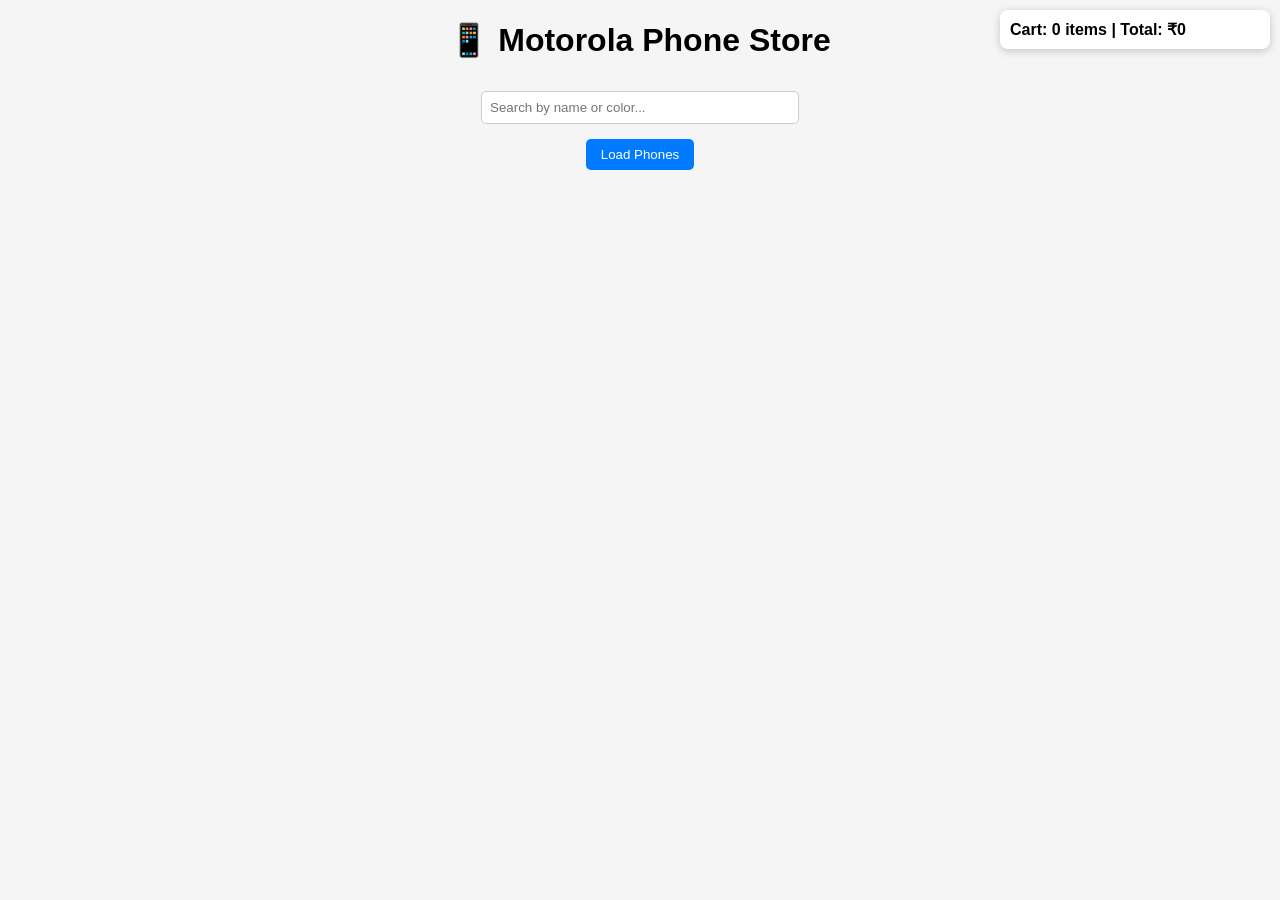
<file: index.html>
<!DOCTYPE html>
<html>

<head>
    <title>Moto Store</title>

    <style>
        body {
            font-family: Arial;
            text-align: center;
            background: #f5f5f5;
        }

        #phoneList {
            display: flex;
            flex-wrap: wrap;
            justify-content: center;
        }

        .card {
            border: 1px solid #ccc;
            border-radius: 10px;
            padding: 15px;
            margin: 15px;
            width: 250px;
            background: white;
            box-shadow: 0 2px 5px rgba(0, 0, 0, 0.1);
        }

        .card img {
            width: 100%;
            height: 200px;
            object-fit: contain;
        }

        button {
            background: #007bff;
            color: white;
            border: none;
            padding: 8px 15px;
            border-radius: 5px;
            cursor: pointer;
            margin: 5px;
        }

        #cart {
            position: fixed;
            top: 10px;
            right: 10px;
            background: white;
            padding: 10px;
            border-radius: 8px;
            box-shadow: 0 2px 8px rgba(0, 0, 0, 0.2);
            width: 250px;
            text-align: left;
        }

        #searchBox {
            padding: 8px;
            width: 300px;
            margin: 10px;
            border-radius: 5px;
            border: 1px solid #ccc;
        }
    </style>
</head>

<body>

    <h1>📱 Motorola Phone Store</h1>

    <input
        type="text"
        id="searchBox"
        placeholder="Search by name or color..."
        onkeyup="searchPhones()"
    >

    <br>

    <button onclick="loadPhones()">Load Phones</button>

    <div id="cart">
        <b>
            Cart:
            <span id="cartCount">0</span>
            items |
            Total: ₹<span id="cartTotal">0</span>
        </b>

        <div id="cartItems"></div>
    </div>

    <div id="phoneList"></div>

    <script src="script.js"></script>

</body>

</html>
</file>
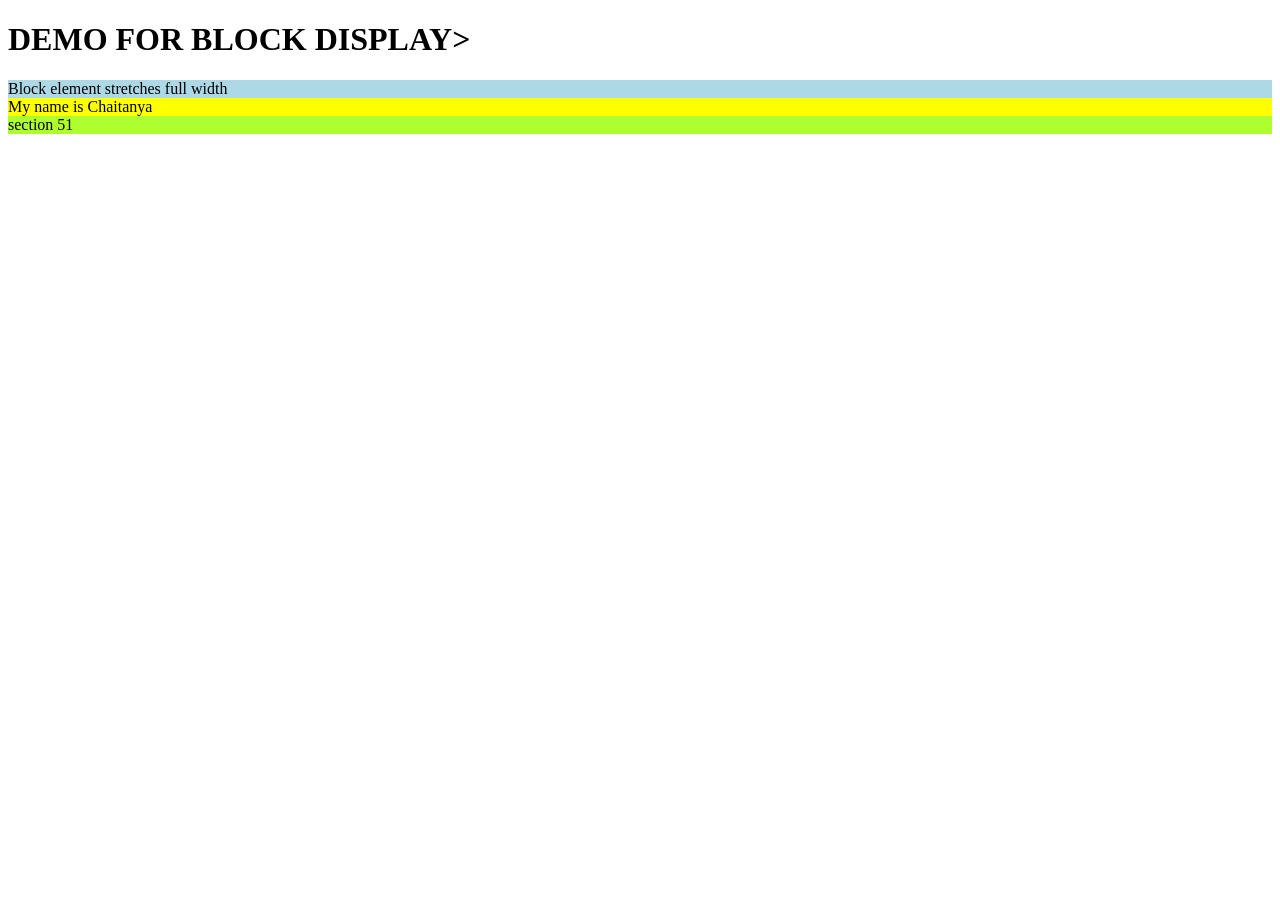
<file: block.html>
<!DOCTYPE html>
<html lang="en">
    <head>
    <meta charset="UTF-8">
    <meta name="element" content="width=device-width, initiall-scale=1.0">
    <title>block.html</title>
    </head>
 <body>
    <h1>DEMO FOR BLOCK DISPLAY></h1>
    <div style="display:block;
    background:lightblue;">
    Block element stretches full width
 </div>
 <div style="display:block;
    background:yellow;">
    My name is Chaitanya 
 </div>
 <div style="display:block;
    background:greenyellow;">
    section 51
 </div>
 </body>
</html>
</file>
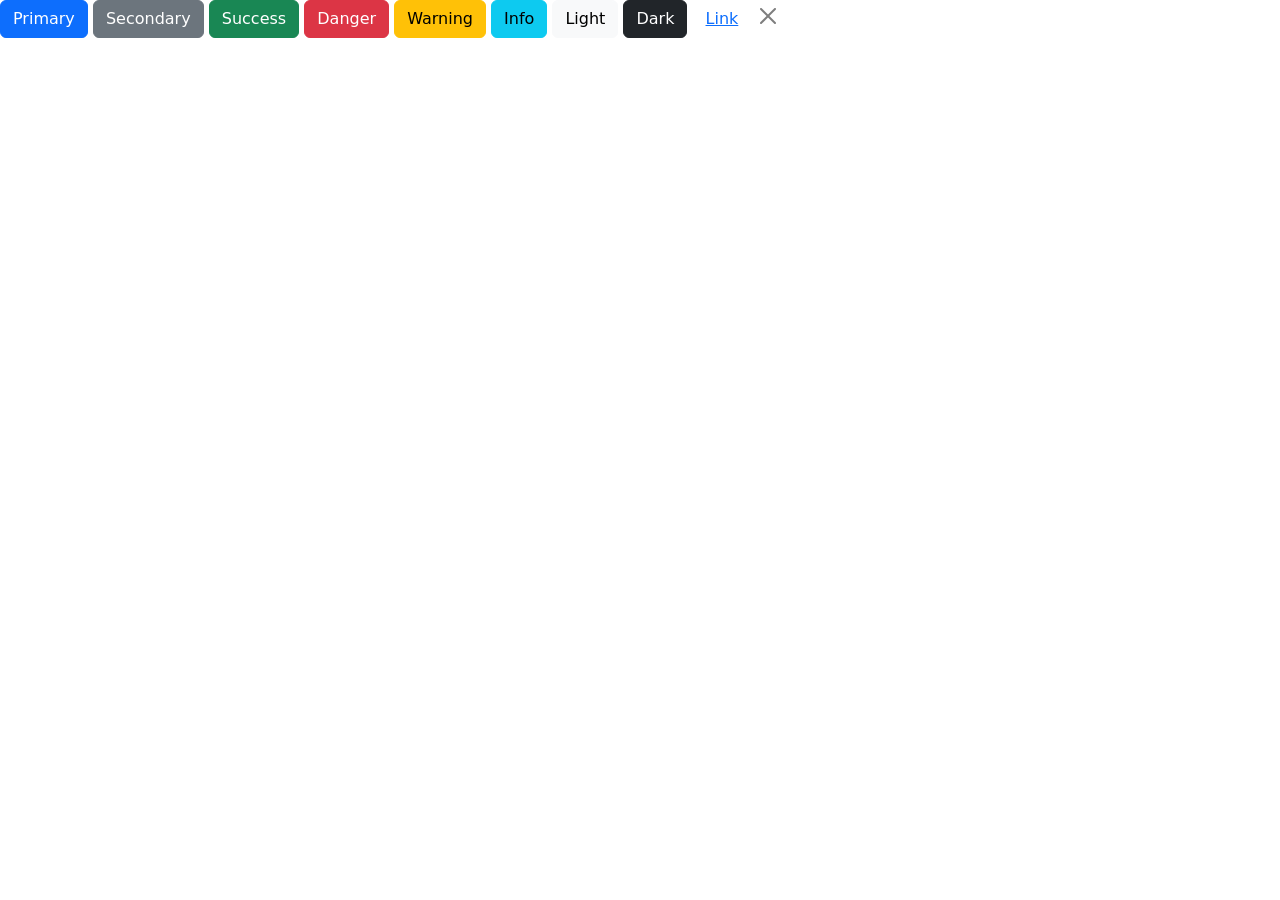
<file: buttons.html>
<!DOCTYPE html>
<html lang="en">

<head>
    <meta charset="UTF-8">
    <meta name="viewport" content="width=device-width, initial-scale=1.0">
    <title>Buttons</title>

    <link href="https://cdn.jsdelivr.net/npm/bootstrap@5.3.8/dist/css/bootstrap.min.css"
          rel="stylesheet"
          integrity="sha384-sRIl4kxILFvY47J16cr9ZwB07vP4J8+LH7qKQnuqkuIAvNWLzeN8tE5YBujZqJLB"
          crossorigin="anonymous">
</head>

<body>

    <button type="button" class="btn btn-primary">Primary</button> <!-- Blue Color -->

    <button type="button" class="btn btn-secondary">Secondary</button> <!-- Black Color -->

    <button type="button" class="btn btn-success">Success</button> <!-- Green Color -->

    <button type="button" class="btn btn-danger">Danger</button> <!-- Red Color -->

    <button type="button" class="btn btn-warning">Warning</button> <!-- Yellow Color -->

    <button type="button" class="btn btn-info">Info</button> <!-- Blue Color -->

    <button type="button" class="btn btn-light">Light</button> <!-- White Color -->

    <button type="button" class="btn btn-dark">Dark</button> <!-- Black Color -->

    <button type="button" class="btn btn-link">Link</button>

    <button type="button" class="btn-close" aria-label="Close"></button>

</body>

</html>
</file>
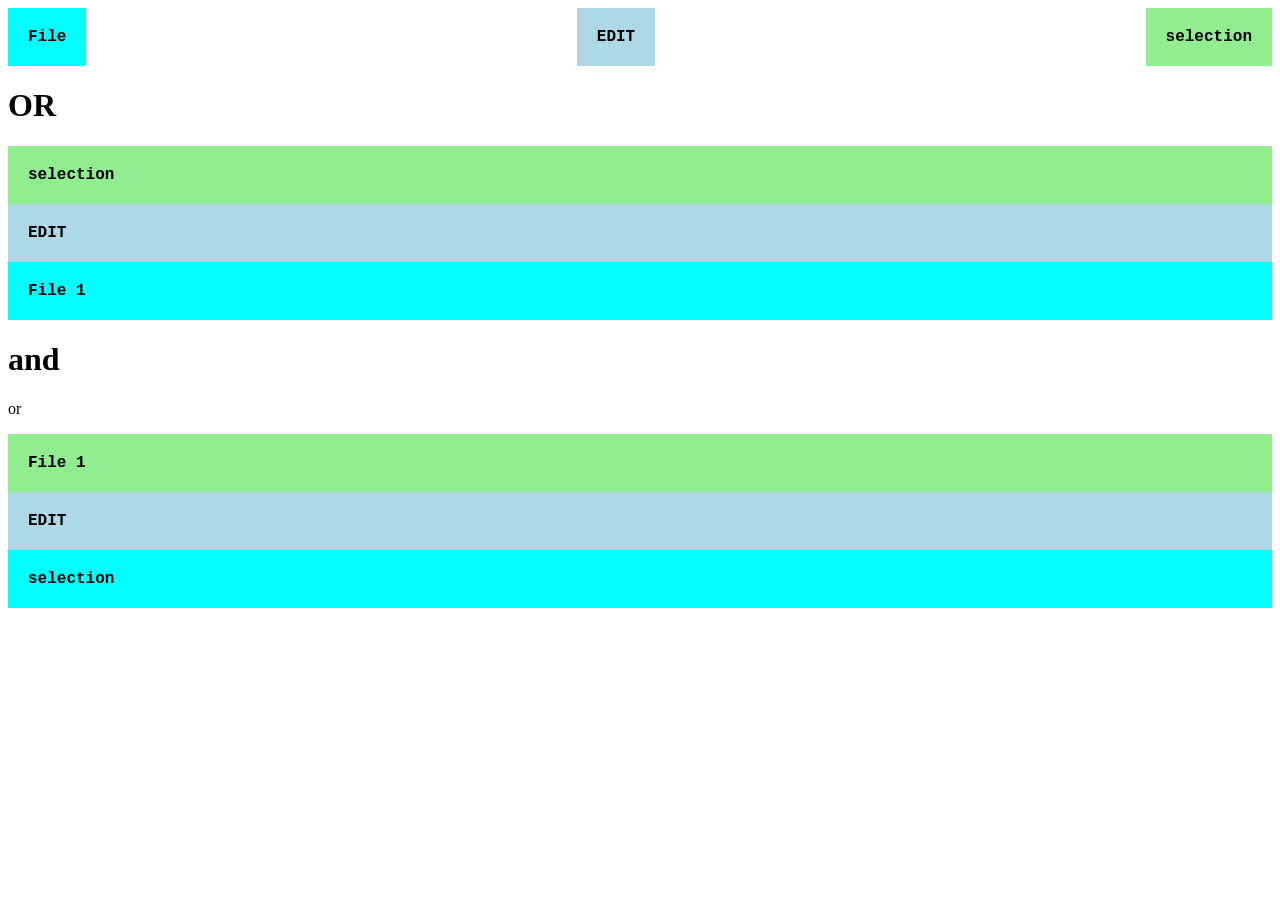
<file: flex.html>
<body>

     <div style="display:flex;justify-content:space-between;flex-direction: row;">
        <div style="background-color:aqua;font-family:'Courier New', monospace;padding: 20px;font-weight:bold;">
            File
        </div>
        <div style="background-color:lightblue;font-family:'Courier New', monospace;padding: 20px;font-weight:bold;">
            EDIT 
        </div>
        <div style="background-color:lightgreen;font-family:'Courier New', monospace;padding: 20px;font-weight:bold;">
            selection
        </div>
    </div>
    <p> <h1> OR</h1></p>
    <div style="display:flex;justify-content:space-between;flex-direction: column-reverse;">
        <div style="background-color:aqua;font-family:'Courier New', monospace;padding: 20px;font-weight:bold;">
            File 1
        </div>
        <div style="background-color:lightblue;font-family:'Courier New', monospace;padding: 20px;font-weight:bold;">
            EDIT 
        </div>
        <div style="background-color:lightgreen;font-family:'Courier New', monospace;padding: 20px;font-weight:bold;">
            selection
        </div>
    </div>
    <p><h1>and</h1>or</p>
    <div style="display:flex;justify-content:space-between;flex-direction: column-reverse;">
        <div style="background-color:aqua;font-family:'Courier New', monospace;padding: 20px;font-weight:bold;">
            selection
        </div>
        <div style="background-color:lightblue;font-family:'Courier New', monospace;padding: 20px;font-weight:bold;">
            EDIT 
        </div>
        <div style="background-color:lightgreen;font-family:'Courier New', monospace;padding: 20px;font-weight:bold;">
            File 1
        </div>
    </div>
</body>
</file>
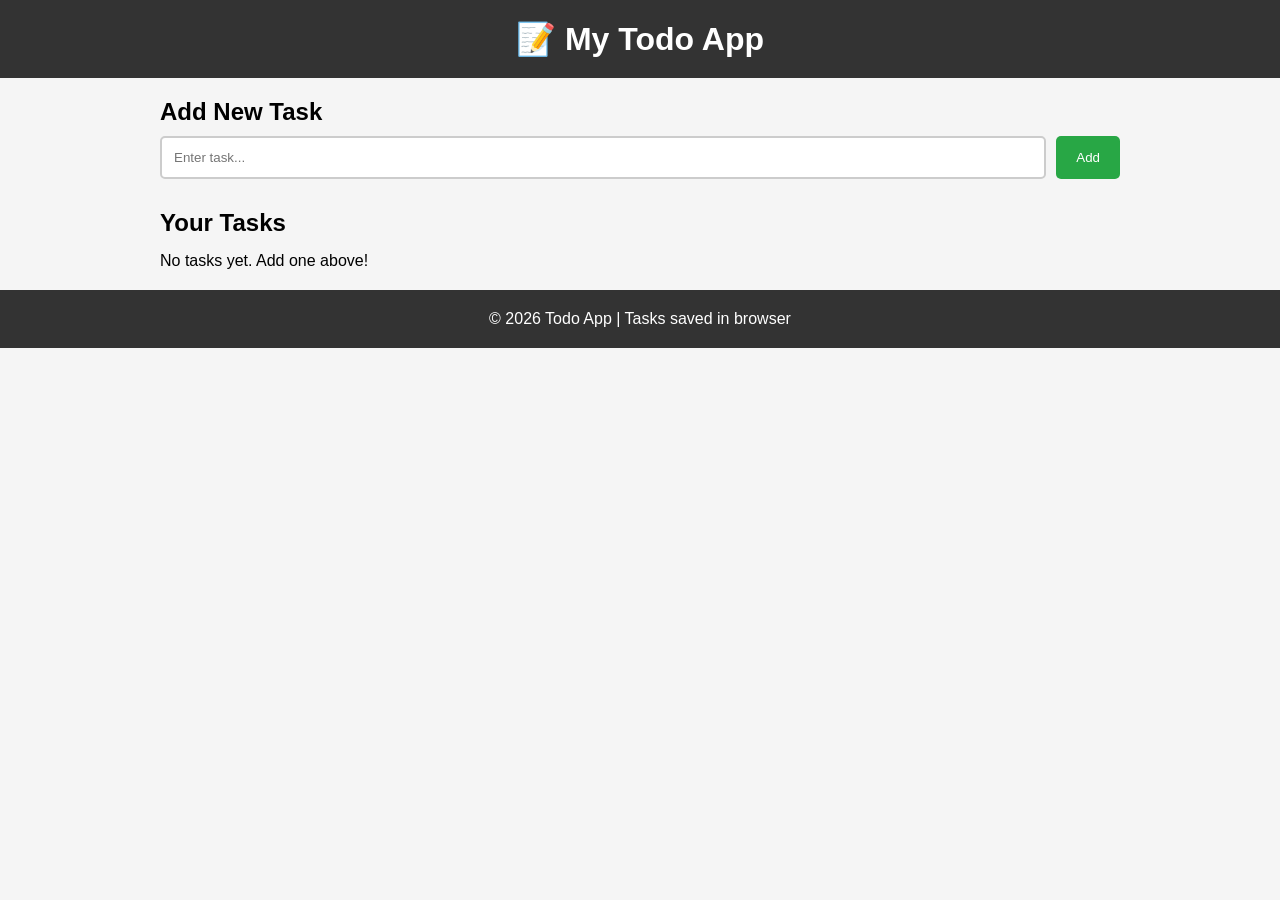
<file: todo.html>
<!DOCTYPE html>
<html lang="en">
<head>
    <meta charset="UTF-8">
    <meta name="viewport" content="width=device-width, initial-scale=1.0">
    <title>Semantic Todo App</title>

    <!-- Link CSS -->
    <link rel="stylesheet" href="todo.css">
</head>

<body>

<header>
    <h1>📝 My Todo App</h1>
</header>

<main>

    <!-- INPUT SECTION -->
    <section class="add-todo-section">

        <h2>Add New Task</h2>

        <form id="todoForm" class="flex-form">

            <input
                type="text"
                id="todoInput"
                placeholder="Enter task..."
                required>

            <button type="submit">
                Add
            </button>

        </form>

    </section>

    <!-- TODO LIST -->
    <section class="todo-list-section">

        <h2>Your Tasks</h2>

        <div id="todoGrid" class="grid-container">

            <!-- JavaScript will add tasks here -->

        </div>

    </section>

</main>

<footer>

    <p>© 2026 Todo App | Tasks saved in browser</p>

</footer>

<!-- Link JavaScript -->
<script src="todo.js"></script>

</body>
</html>
</file>
<file: todo.css>
*{
    margin:0;
    padding:0;
    box-sizing:border-box;
}

body{
    font-family:Arial, sans-serif;
    background:#f5f5f5;
}

header,
footer{
    display:block;
    background:#333;
    color:white;
    text-align:center;
    padding:20px;
}

main{
    max-width:1000px;
    margin:auto;
    padding:20px;
}

/* ADD TASK */

.add-todo-section{
    margin-bottom:30px;
}

.flex-form{
    display:flex;
    gap:10px;
    margin-top:10px;
}

.flex-form input{
    flex:1;
    padding:12px;
    border:2px solid #ccc;
    border-radius:5px;
}

.flex-form button{
    padding:12px 20px;
    background:#28a745;
    color:white;
    border:none;
    border-radius:5px;
    cursor:pointer;
}

.flex-form button:hover{
    background:#218838;
}

/* GRID */

.todo-list-section h2{
    margin-bottom:15px;
}

.grid-container{
    display:grid;
    grid-template-columns:repeat(auto-fill,minmax(250px,1fr));
    gap:15px;
}

.todo-card{
    display:block;
    background:white;
    padding:15px;
    border-radius:8px;
    box-shadow:0 2px 5px rgba(0,0,0,.1);
    border-left:5px solid #007bff;
}

.todo-card.completed{
    border-left-color:#28a745;
    opacity:.7;
    text-decoration:line-through;
}

.todo-card p{
    margin-bottom:10px;
    word-wrap:break-word;
}

.card-actions{
    display:flex;
    gap:10px;
    margin-top:10px;
}

.card-actions button{
    flex:1;
    padding:8px;
    border:none;
    border-radius:5px;
    cursor:pointer;
}

.btn-complete{
    background:#17a2b8;
    color:white;
}

.btn-delete{
    background:#dc3545;
    color:white;
}

.btn-complete:hover{
    background:#138496;
}

.btn-delete:hover{
    background:#c82333;
}
</file>
